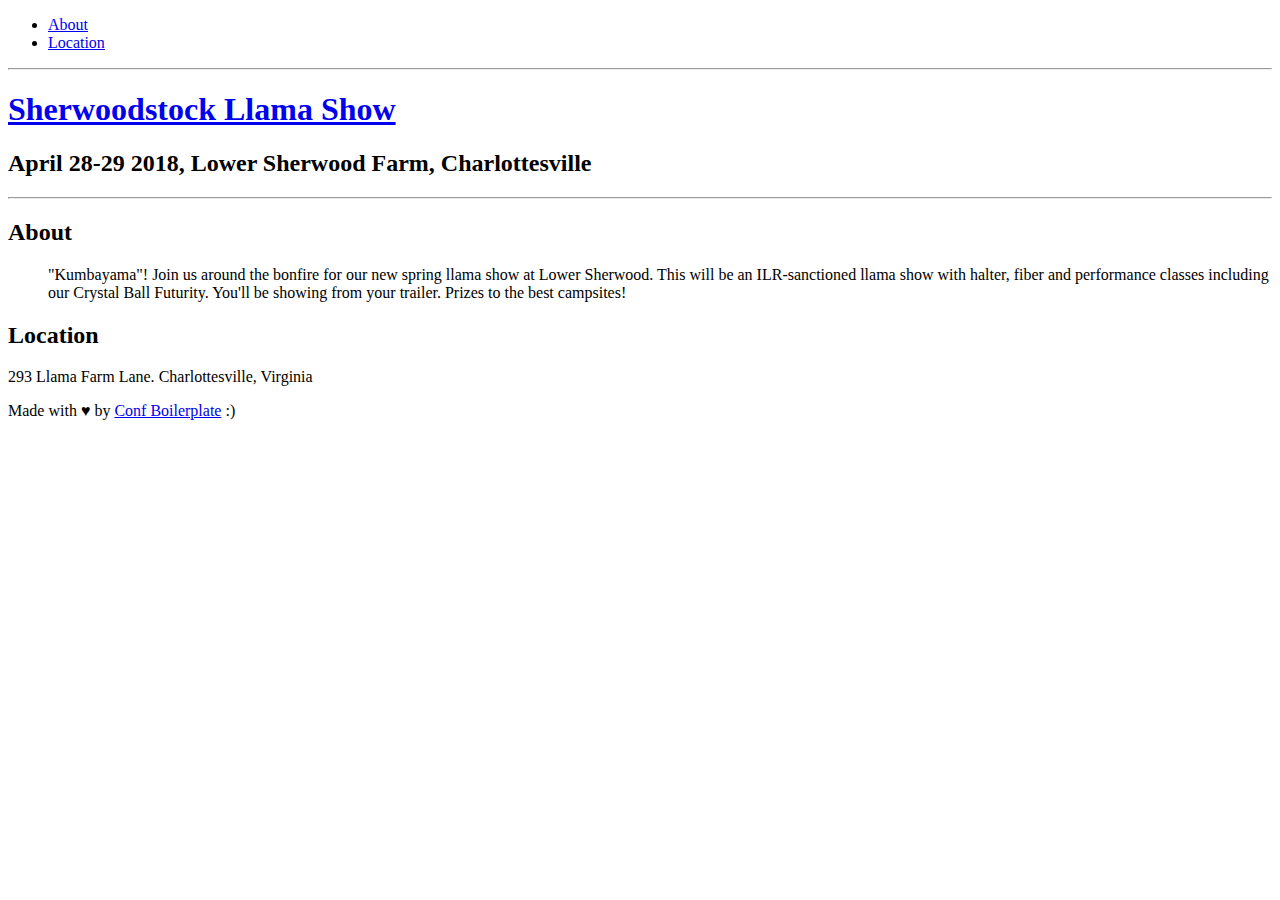
<file: index.html>
<!doctype html>
<html itemscope itemtype="http://schema.org/Event">
<head>
  <title itemprop="name">Sherwoodstock Llama Show</title>

  <meta charset="utf-8">
  <meta name="author" content="Sherwoodstock Llama Show" />
  <meta name="description" content="ILR-sanctioned Llama Show">
  <meta name="viewport" content="width=device-width">
  <meta http-equiv="X-UA-Compatible" content="IE=edge,chrome=1">

  <meta name="generator" content="Hugo 0.31.1" />
  <meta property="og:title" content="Sherwoodstock" />
<meta property="og:description" content="ILR-sanctioned Llama Show" />
<meta property="og:type" content="website" />
<meta property="og:url" content="https://sherwoodstock.com/" />














  <meta name="twitter:card" content="summary_large_image"/>
<meta name="twitter:image:src" content="https://sherwoodstock.com/img/SherwoodstockLogoBanner.jpg"/>
<meta name="twitter:title" content="Sherwoodstock"/>
<meta name="twitter:description" content="ILR-sanctioned Llama Show"/>


  <link rel="shortcut icon" href="https://sherwoodstock.com/img/favicon.ico" type="image/x-icon">
  <link rel="apple-touch-icon" href="https://sherwoodstock.com/img/apple-touch-icon.png">

  <link rel="stylesheet" type="text/css" href="https://sherwoodstock.com/css/main.css">

</head>
<body>
  <div class="global">

    <nav id="nav">
  <ul class="wrapper">
    
      <li class="nav-item">
        <a href="#about" target="_blank" title="About" class="nav-link">
          About
        </a>
      </li>
    
      <li class="nav-item">
        <a href="#location" target="_blank" title="Location" class="nav-link">
          Location
        </a>
      </li>
    
  </ul>
</nav>

<hr>

    

<header class="header">
  <div class="wrapper">
    <h1 class="logo-name">
      <a class="logo-link" href="#" title="Sherwoodstock Llama Show" itemprop="name">Sherwoodstock Llama Show</a>
    </h1>
    <h2 class="tagline">April 28-29 2018, Lower Sherwood Farm, Charlottesville</h2>

    <div class="call-action-area">
      

      
    </div>
  </div>
</header>

<hr>


    <div class="content" id="content">
      <div class="wrapper">
        
          <section class="about" id="about">
            <h2 class="section-title">About</h2>

<ul class="about-list">
    
    <p>
      &#34;Kumbayama&#34;!  Join us around the bonfire for our new spring llama show at Lower Sherwood. This will be an ILR-sanctioned llama show with halter, fiber and performance classes including our Crystal Ball Futurity. You&#39;ll be showing from your trailer.  Prizes to the best campsites!
    </p>
    
</ul>

          </section>
        
          <section class="location" id="location">
            <h2 class="section-title">Location</h2>

<p itemprop="address" itemscope itemtype="http://schema.org/PostalAddress">
  <span itemprop="streetAddress">293 Llama Farm Lane. </span>
  <span itemprop="addressLocality">Charlottesville</span>,
  <span itemprop="addressRegion"> Virginia</span>
</p>

<div id="map-canvas" class="location-area" data-address="293 Llama Farm Lane, Charlottesville - Virginia"></div>

          </section>
        

        <footer class="footer">
          <p>Made with ♥ by <a href="https://github.com/braziljs/conf-boilerplate" target="_blank">Conf Boilerplate</a> :)</p>
        </footer>
      </div>
    </div>
  </div>

  <script src="https://ajax.googleapis.com/ajax/libs/jquery/1.11.0/jquery.min.js"></script>
  <script>window.jQuery || document.write('<script src="https://sherwoodstock.com/js/jquery.js"><\/script>')</script>
  
  <script src="https://maps.google.com/maps/api/js?libraries=places&key=AIzaSyAcsiFEDn_YBtwXXA743mJVr9rv1lZhbvU"></script>
  <script src="https://sherwoodstock.com/js/main.js"></script>
  
  
<script>
window.ga=window.ga||function(){(ga.q=ga.q||[]).push(arguments)};ga.l=+new Date;
ga('create', 'UA-110945695-1', 'auto');
ga('send', 'pageview');
</script>
<script async src='//www.google-analytics.com/analytics.js'></script>

</body>
</html>
</file>
